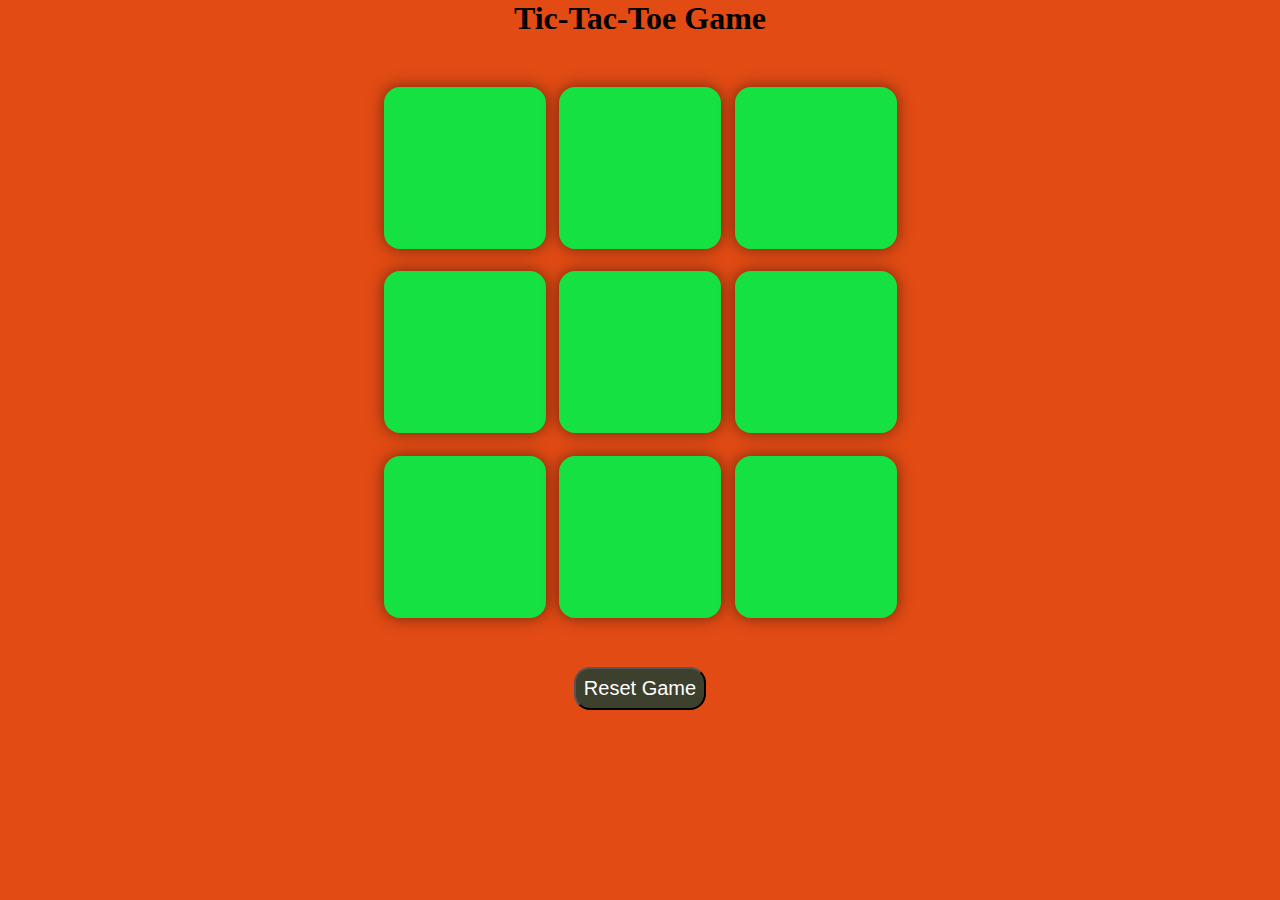
<file: game/idex.html>
<!DOCTYPE html>
<html lang="en">
  <head>
    <meta charset="UTF-8" />
    <meta name="viewport" content="width=device-width, initial-scale=1.0" />
    <title>Tic-Tac-Toe Game</title>
    <link rel="stylesheet" href="style.css">
  </head>
  <body>
    <div class="msg-co hide">
        <p id="msg">Winner</p>
      <button id="new-btn">new Game</button>

    </div>
    <main>
      <h1>Tic-Tac-Toe Game</h1>
      <div class="container">
        <div class="game">
          <button class="box"></button>
          <button class="box"></button>
          <button class="box"></button>
          <button class="box"></button>
          <button class="box"></button>
          <button class="box"></button>
          <button class="box"></button>
          <button class="box"></button>
          <button class="box"></button>
        </div>
      </div>
      <button id="reset-btn">Reset Game</button>

    </main>
    <script src="app.js"></script>
  </body>
</html>
</file>
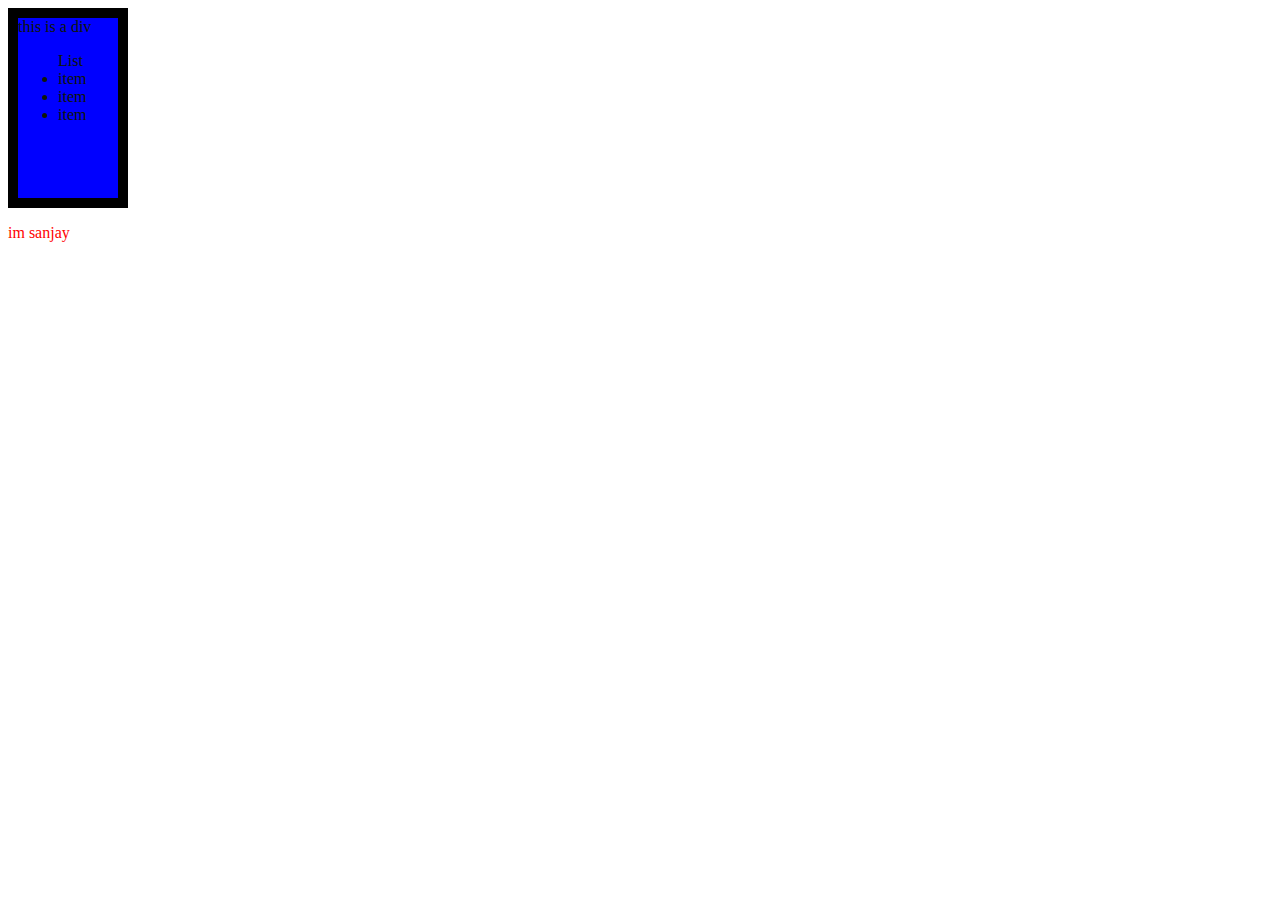
<file: lecture6/day6.html>
<!DOCTYPE html>
<html lang="en">
  <head>
    <meta charset="UTF-8" />
    <meta name="viewport" content="width=device-width, initial-scale=1.0" />
    <title>day5</title>
    <link rel="stylesheet" href="style.css" />
  </head>
  <body>
    <!-- <h1 class="heading">sanjay</h1>
    <h2 class="heading-class">dom</h2>
    <h2 class="heading2">rakesh</h2> -->

    <!-- <p>this dome class</p>
    <p>this class of html</p>
    <div>
      <h3>fuirt</h3>
      <ul>
        <li>mango</li>
        <li>lichi</li>
        <li>orange</li>
      </ul>
    </div> -->
    <!-- <button>click me</button> -->
    <div id="box" name="jds">this is a div
      <ul>List
        <li>item</li>
        <li>item</li>
        <li>item</li>
      </ul>
    </div>
    <p class="para">im sanjay</p>
    <script src="day6.js"></script>
  </body>
</html>
</file>
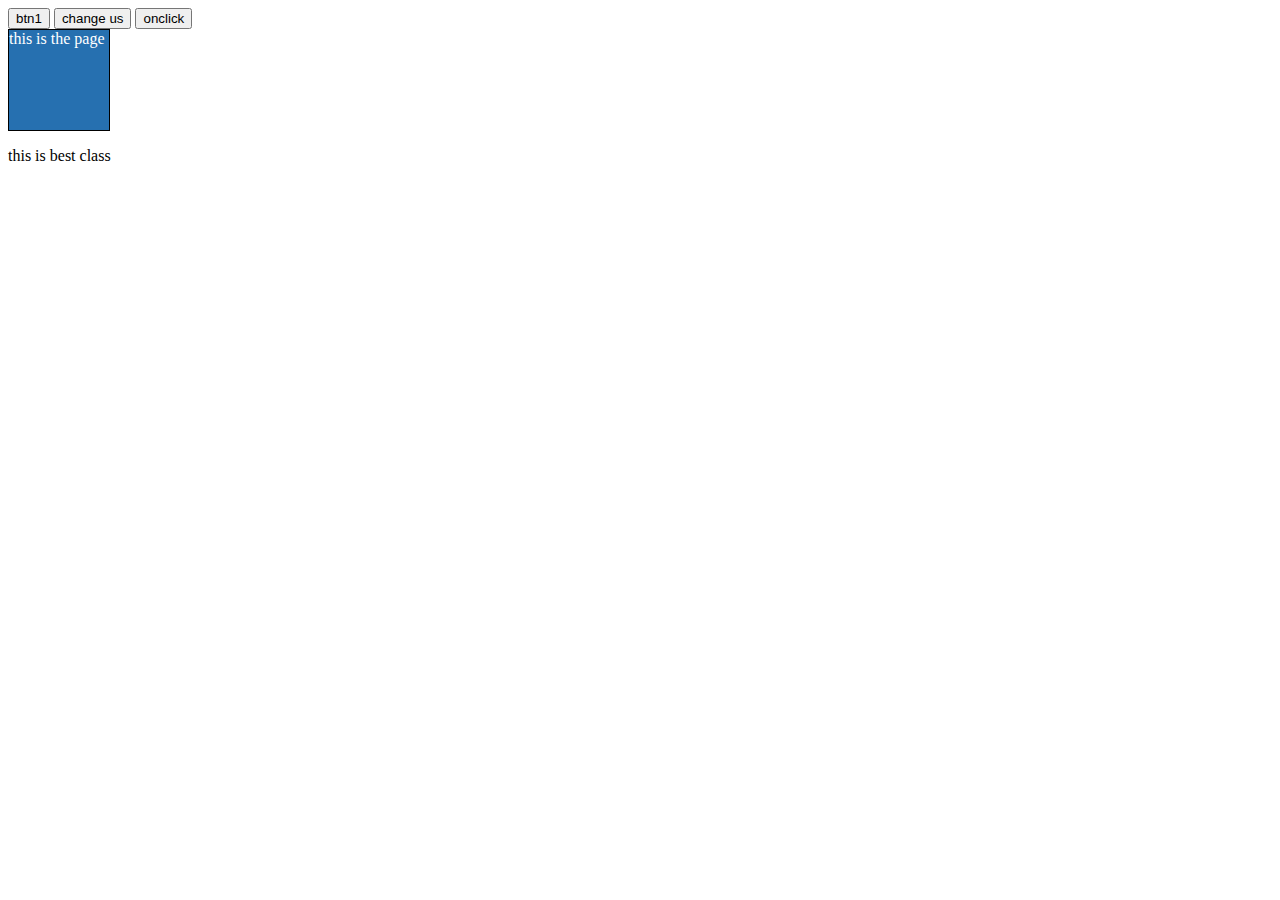
<file: lecture7/day7.html>
<!DOCTYPE html>
<html lang="en">
  <head>
    <meta charset="UTF-8" />
    <meta name="viewport" content="width=device-width, initial-scale=1.0" />
    <title>daay7</title>
    <link rel="stylesheet" href="day7.css" />
  </head>
  <body>
    <button id="btn1">btn1</button>
    <button id="mode"> change us </button>
    <button ondblclick='document.body.style.background="green"'>onclick</button>
    <div>this is the page</div>
    <p>this is best class</p>
    <script src="day7.js"></script>
  </body>
</html>
</file>
<file: game/style.css>
* {
    margin: 0;
    padding: 0;
}

body {
    background-color: rgb(226, 75, 20);

    text-align: center;
}

.container {
    height: 70vh;
    display: flex;
    flex-wrap: wrap;
    justify-content: center;
    align-items: center;

}

.game {
    height: 60vmin;
    width: 60vmin;
    display: flex;
    flex-wrap: wrap;
    justify-content: center;
    align-items: center;
    gap: 1.5vmin;

}
.box{
    height: 18vmin;
    width: 18vmin;
    border-radius: 1rem;
    border: none;
    box-shadow: 0 0 1rem rgba(0,0,0,0.5);
    font-size: 8vmin;
    color: #b0413e;
    background-color: rgb(22, 225, 66);
}
#reset-btn{
    padding:0.5rem;
    font-size: 1.25rem;
    background-color: rgb(61, 64, 45);
    color: white;
    border-radius: 1rem;

}
#new-btn{
    padding:0.5rem;
    font-size: 1.25rem;
    background-color: rgb(61, 64, 45);
    color: white;
    border-radius: 1rem;

}
#msg{
    color: rgb(175, 7, 7);
    font-size: 5vmin;

}
.msg-co{
    height: 30vmin;
}
.hide{
    display: none;
}
.O-color{
    color: #cde117;

}
.Y-color{
    color: #3416ac;
}
</file>
<file: lecture6/style.css>
/* .heading {
    color: #301de3;
    background-color: rgb(210, 223, 223);
    margin: 2px;
    padding: 5px;
    width: 75px;

}

body {
    background-color: rgb(215, 196, 232);
}

button {
    background-color: #da869a;
    color: #e8dcdc;
} */
#box {
    height: 180px;
    width:100px ;
    background-color: blue;
    color: rgb(16, 23, 6);
    border : 10px solid black ;
    

}
.para{
    color: red;
}
.newclass{
    background-color: yellow;
    
}
</file>
<file: lecture7/day7.css>
div {
    height: 100px;
    width:100px ;
    background-color: rgb(38, 112, 176);
    color: white ;
    border: 1px solid black;

}
</file>
